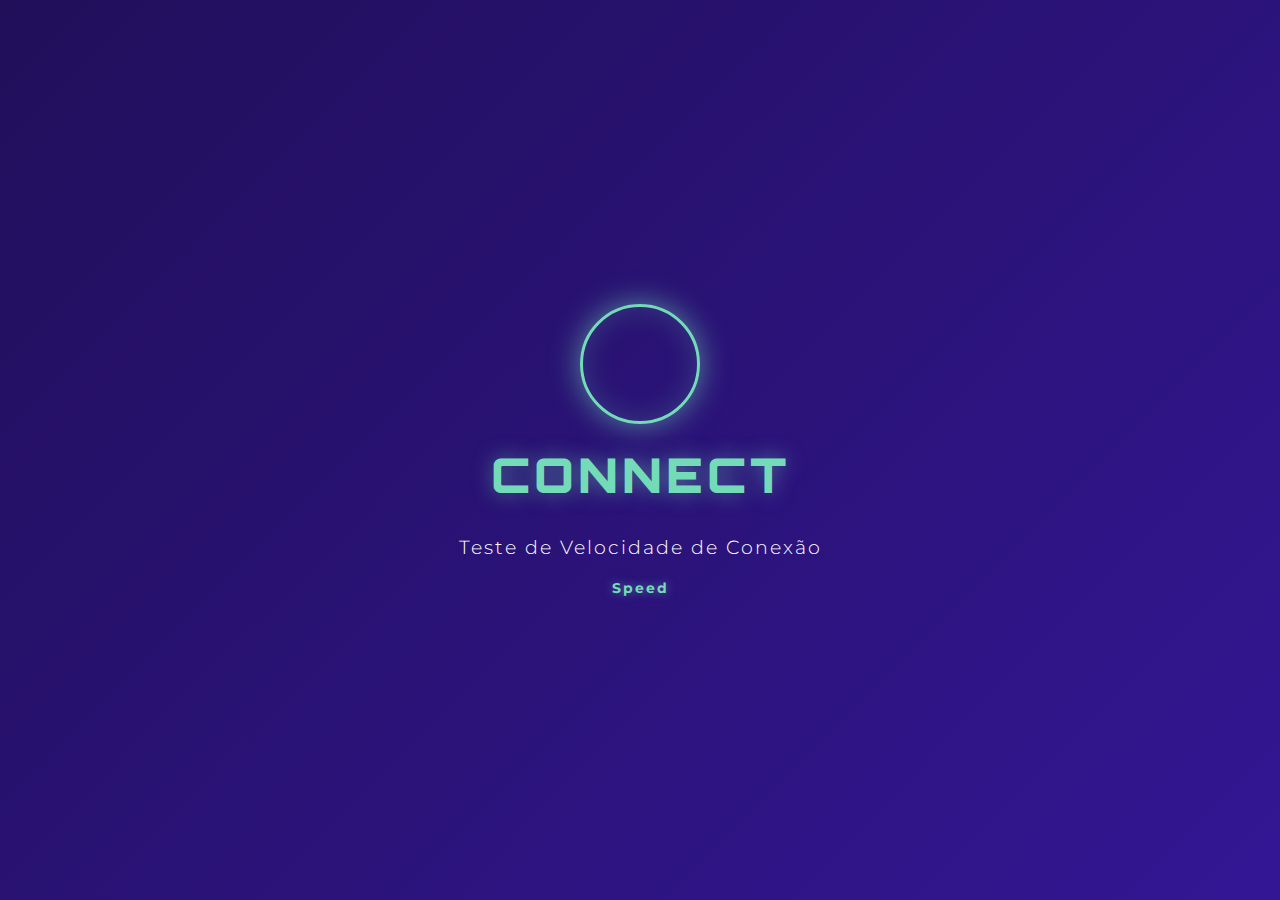
<file: speed-ping/index.html>
<!DOCTYPE html>
<html lang="pt-BR">
<head>
    <meta charset="UTF-8">
    <meta name="viewport" content="width=device-width, initial-scale=1.0">
    <title>Speed - Teste de Velocidade de Conexão</title>
    <link rel="stylesheet" href="css/style.css">
    <link href="https://fonts.googleapis.com/css2?family=Orbitron:wght@400;700;900&family=Montserrat:wght@400;600;700&display=swap" rel="stylesheet">
</head>
<body>
    <!-- Tela de Introdução -->
    <div id="introScreen" class="screen active">
        <div class="intro-container">
            <div class="logo-connect">
                <div class="logo-circle"></div>
                <h1>CONNECT</h1>
            </div>
            <p class="intro-subtitle">Teste de Velocidade de Conexão</p>
            <p class="intro-version">Speed</p>
        </div>
    </div>

    <!-- Tela Principal do Jogo -->
    <div id="gameScreen" class="screen">
        <div class="game-container">
            <!-- HUD Animado -->
            <div class="hud-display" id="hudDisplay">◆ SISTEMA ATIVO | MEDINDO VELOCIDADE</div>

            <!-- Logo Connect no canto superior direito -->
            <div class="logo-small">
                <span>CONNECT</span>
            </div>

            <!-- Círculo Central de Conexão -->
            <div class="game-content">
                <div id="statusCircle" class="status-circle red">
                    <div class="circle-inner">
                        <p id="statusText">Clique para iniciar o teste</p>
                    </div>
                </div>

                <!-- Botão SPEED -->
                <button id="speedButton" class="speed-button">
                    <span class="button-text">SPEED!</span>
                </button>

                <!-- Partículas de Fundo -->
                <div id="particleContainer" class="particle-container"></div>
            </div>
        </div>
    </div>

    <!-- Tela de Resultado -->
    <div id="resultScreen" class="screen">
        <div class="result-container">
            <div class="result-content">
                <h2 class="result-title">Resultado</h2>
                
                <!-- Métrica de Velocidade -->
                <div class="speed-metric">
                    <p class="metric-label">Velocidade de Conexão</p>
                    <p id="speedValue" class="speed-value">0 ms</p>
                </div>

                <!-- Feedback de Conectividade -->
                <p id="feedbackMessage" class="feedback-message"></p>

                <!-- Ranking Local -->
                <div class="ranking-section">
                    <h3>Top 5 Melhores Velocidades</h3>
                    <ul id="rankingList" class="ranking-list">
                        <!-- Preenchido dinamicamente -->
                    </ul>
                </div>

                <!-- Botões de Ação -->
                <div class="action-buttons">
                    <button id="playAgainButton" class="btn btn-primary">Novo Teste</button>
                    <button onclick="history.back()" class="btn btn-secondary">Conheça a connect</button>

                </div>
            </div>
        </div>
    </div>

    <!-- Scripts -->
    <script src="js/audio.js"></script>
    <script src="js/game.js"></script>
</body>
</html>
</file>
<file: speed-ping/css/style.css>
/* ============================================
   VARIÁVEIS E ESTILOS GLOBAIS
   ============================================ */

:root {
    --color-primary: #73DBB8;
    --color-secondary: #331694;
    --color-tertiary: #210F5A;
    --color-dark: #000000;
    --color-light: #FFFFFF;
    --color-cyan: #00D9FF;
    --font-title: 'Orbitron', sans-serif;
    --font-body: 'Montserrat', sans-serif;
}

* {
    margin: 0;
    padding: 0;
    box-sizing: border-box;
}

body {
    font-family: var(--font-body);
    background: linear-gradient(135deg, var(--color-tertiary) 0%, var(--color-secondary) 100%);
    color: var(--color-light);
    min-height: 100vh;
    overflow: hidden;
}

/* ============================================
   TELAS
   ============================================ */

.screen {
    position: fixed;
    top: 0;
    left: 0;
    width: 100%;
    height: 100%;
    display: none;
    opacity: 0;
    transition: opacity 0.5s ease;
    z-index: 1;
}

.screen.active {
    display: flex;
    opacity: 1;
    z-index: 10;
}

/* ============================================
   TELA DE INTRODUÇÃO
   ============================================ */

#introScreen {
    align-items: center;
    justify-content: center;
    background: linear-gradient(135deg, var(--color-tertiary) 0%, var(--color-secondary) 100%);
}

.intro-container {
    text-align: center;
    animation: fadeIn 1s ease;
}

.logo-connect {
    margin-bottom: 30px;
    position: relative;
}

.logo-circle {
    width: 120px;
    height: 120px;
    border: 3px solid var(--color-primary);
    border-radius: 50%;
    margin: 0 auto 20px;
    box-shadow: 0 0 30px rgba(115, 219, 184, 0.6), inset 0 0 30px rgba(115, 219, 184, 0.2);
    animation: spin 3s linear infinite;
}

.logo-connect h1 {
    font-family: var(--font-title);
    font-size: 3rem;
    font-weight: 900;
    color: var(--color-primary);
    letter-spacing: 4px;
    text-shadow: 0 0 20px rgba(115, 219, 184, 0.5);
}

.intro-subtitle {
    font-size: 1.2rem;
    color: var(--color-light);
    letter-spacing: 2px;
    font-weight: 300;
}

.intro-version {
    font-size: 0.9rem;
    color: var(--color-primary);
    letter-spacing: 2px;
    font-weight: 700;
    margin-top: 20px;
    text-shadow: 0 0 10px rgba(115, 219, 184, 0.5);
}

/* ============================================
   TELA PRINCIPAL DO JOGO
   ============================================ */

#gameScreen {
    align-items: center;
    justify-content: center;
}

.game-container {
    position: relative;
    width: 100%;
    height: 100%;
    display: flex;
    align-items: center;
    justify-content: center;
}

.game-content {
    position: relative;
    display: flex;
    flex-direction: column;
    align-items: center;
    gap: 40px;
}

/* HUD Display */
.hud-display {
    position: absolute;
    top: 20px;
    left: 20px;
    padding: 12px 20px;
    border: 2px solid var(--color-primary);
    border-radius: 4px;
    font-family: var(--font-title);
    font-size: 0.85rem;
    color: var(--color-primary);
    letter-spacing: 1px;
    background: rgba(115, 219, 184, 0.1);
    box-shadow: 0 0 10px rgba(115, 219, 184, 0.3);
    animation: pulse 2s ease-in-out infinite;
}

/* Logo Small */
.logo-small {
    position: absolute;
    top: 20px;
    right: 20px;
    font-family: var(--font-title);
    font-size: 0.9rem;
    color: var(--color-primary);
    letter-spacing: 2px;
    font-weight: 700;
    text-shadow: 0 0 10px rgba(115, 219, 184, 0.5);
}

/* Círculo de Status */
.status-circle {
    width: 300px;
    height: 300px;
    border-radius: 50%;
    display: flex;
    align-items: center;
    justify-content: center;
    font-family: var(--font-title);
    font-size: 1.5rem;
    font-weight: 700;
    transition: all 0.3s ease;
    position: relative;
}

.status-circle.red {
    border: 4px solid #FF4444;
    box-shadow: 0 0 40px rgba(255, 68, 68, 0.6), inset 0 0 40px rgba(255, 68, 68, 0.1);
}

.status-circle.yellow {
    border: 4px solid #FFAA00;
    box-shadow: 0 0 40px rgba(255, 170, 0, 0.6), inset 0 0 40px rgba(255, 170, 0, 0.1);
}

.status-circle.green {
    border: 4px solid var(--color-primary);
    box-shadow: 0 0 40px rgba(115, 219, 184, 0.8), inset 0 0 40px rgba(115, 219, 184, 0.2);
    animation: glow 1s ease-in-out infinite;
}

.circle-inner {
    text-align: center;
    color: var(--color-light);
}

.circle-inner p {
    margin: 0;
    font-size: 1.2rem;
    letter-spacing: 1px;
}

/* Botão PING */
.speed-button {
    padding: 15px 50px;
    font-family: var(--font-title);
    font-size: 1.2rem;
    font-weight: 700;
    color: var(--color-secondary);
    background: var(--color-primary);
    border: 2px solid var(--color-primary);
    border-radius: 4px;
    cursor: pointer;
    transition: all 0.3s ease;
    letter-spacing: 2px;
    box-shadow: 0 0 15px rgba(115, 219, 184, 0.4);
}

.speed-button:hover:not(:disabled) {
    background: var(--color-light);
    box-shadow: 0 0 25px rgba(115, 219, 184, 0.8);
    transform: scale(1.05);
}

.speed-button:disabled {
    opacity: 0.5;
    cursor: not-allowed;
}

.speed-button.active {
    animation: pulse-button 0.6s ease;
}

/* Partículas */
.particle-container {
    position: absolute;
    width: 100%;
    height: 100%;
    top: 0;
    left: 0;
    pointer-events: none;
}

.particle {
    position: absolute;
    background: var(--color-primary);
    border-radius: 50%;
    opacity: 0.6;
}

/* ============================================
   TELA DE RESULTADO
   ============================================ */

#resultScreen {
    align-items: center;
    justify-content: center;
    padding: 20px;
}

.result-container {
    width: 100%;
    max-width: 600px;
    max-height: 90vh;
    overflow-y: auto;
}

.result-content {
    padding: 40px;
    background: rgba(33, 15, 90, 0.9);
    border: 2px solid var(--color-primary);
    border-radius: 8px;
    box-shadow: 0 0 30px rgba(115, 219, 184, 0.3);
}

.result-title {
    font-family: var(--font-title);
    font-size: 2.5rem;
    color: var(--color-primary);
    text-align: center;
    margin-bottom: 30px;
    letter-spacing: 2px;
}

/* Métrica de Ping Real */
.speed-metric {
    margin-bottom: 30px;
    padding: 30px;
    background: linear-gradient(135deg, rgba(115, 219, 184, 0.15) 0%, rgba(0, 217, 255, 0.1) 100%);
    border-radius: 8px;
    border: 2px solid var(--color-primary);
    box-shadow: 0 0 20px rgba(115, 219, 184, 0.3);
    text-align: center;
}

.metric-label {
    font-size: 0.9rem;
    color: rgba(255, 255, 255, 0.8);
    text-transform: uppercase;
    letter-spacing: 1px;
    margin-bottom: 15px;
}

.speed-value {
    font-family: var(--font-title);
    font-size: 3.5rem;
    font-weight: 900;
    color: var(--color-primary);
    letter-spacing: 1px;
    text-shadow: 0 0 15px rgba(115, 219, 184, 0.6);
}

/* Feedback */
.feedback-message {
    text-align: center;
    font-size: 1.1rem;
    color: var(--color-light);
    margin-bottom: 30px;
    letter-spacing: 0.5px;
    line-height: 1.6;
}

/* Ranking */
.ranking-section {
    margin-bottom: 30px;
}

.ranking-section h3 {
    font-family: var(--font-title);
    font-size: 1.2rem;
    color: var(--color-primary);
    margin-bottom: 15px;
    text-align: center;
    letter-spacing: 1px;
}

.ranking-list {
    list-style: none;
    padding: 15px;
    background: rgba(115, 219, 184, 0.1);
    border: 1px solid var(--color-primary);
    border-radius: 4px;
}

.ranking-list li {
    display: flex;
    justify-content: space-between;
    padding: 10px;
    border-bottom: 1px solid rgba(115, 219, 184, 0.2);
    font-family: var(--font-body);
    font-size: 0.95rem;
    color: var(--color-light);
}

.ranking-list li:last-child {
    border-bottom: none;
}

.ranking-position {
    color: var(--color-primary);
    font-weight: 700;
    min-width: 40px;
}

.ranking-time {
    color: var(--color-primary);
    font-weight: 700;
}

/* Botões de Ação */
.action-buttons {
    display: flex;
    gap: 15px;
    justify-content: center;
    flex-wrap: wrap;
}

.btn {
    padding: 12px 30px;
    font-family: var(--font-title);
    font-size: 0.95rem;
    font-weight: 700;
    border-radius: 4px;
    text-decoration: none;
    cursor: pointer;
    border: none;
    transition: all 0.3s ease;
    letter-spacing: 1px;
    text-transform: uppercase;
}

.btn-primary {
    background: var(--color-primary);
    color: var(--color-secondary);
    border: 2px solid var(--color-primary);
}

.btn-primary:hover {
    background: var(--color-light);
    box-shadow: 0 0 20px rgba(115, 219, 184, 0.6);
}

.btn-secondary {
    background: transparent;
    color: var(--color-primary);
    border: 2px solid var(--color-primary);
}

.btn-secondary:hover {
    background: rgba(115, 219, 184, 0.2);
    box-shadow: 0 0 20px rgba(115, 219, 184, 0.4);
}

/* ============================================
   ANIMAÇÕES
   ============================================ */

@keyframes fadeIn {
    from {
        opacity: 0;
    }
    to {
        opacity: 1;
    }
}

@keyframes spin {
    from {
        transform: rotate(0deg);
    }
    to {
        transform: rotate(360deg);
    }
}

@keyframes glow {
    0%, 100% {
        box-shadow: 0 0 40px rgba(115, 219, 184, 0.8), inset 0 0 40px rgba(115, 219, 184, 0.2);
    }
    50% {
        box-shadow: 0 0 60px rgba(115, 219, 184, 1), inset 0 0 60px rgba(115, 219, 184, 0.4);
    }
}

@keyframes pulse {
    0%, 100% {
        opacity: 1;
    }
    50% {
        opacity: 0.7;
    }
}

@keyframes pulse-button {
    0% {
        transform: scale(1);
    }
    50% {
        transform: scale(1.1);
    }
    100% {
        transform: scale(1);
    }
}

/* ============================================
   RESPONSIVIDADE
   ============================================ */

@media (max-width: 768px) {
    .status-circle {
        width: 200px;
        height: 200px;
    }

    .circle-inner p {
        font-size: 0.9rem;
    }

    .speed-button {
        padding: 12px 40px;
        font-size: 1rem;
    }

    .result-content {
        padding: 25px;
    }

    .result-title {
        font-size: 1.8rem;
    }

    .speed-value {
        font-size: 2.5rem;
    }

    .action-buttons {
        flex-direction: column;
    }

    .btn {
        width: 100%;
    }

    .logo-small {
        font-size: 0.7rem;
    }

    .hud-display {
        font-size: 0.7rem;
        padding: 8px 15px;
    }
}
</file>
